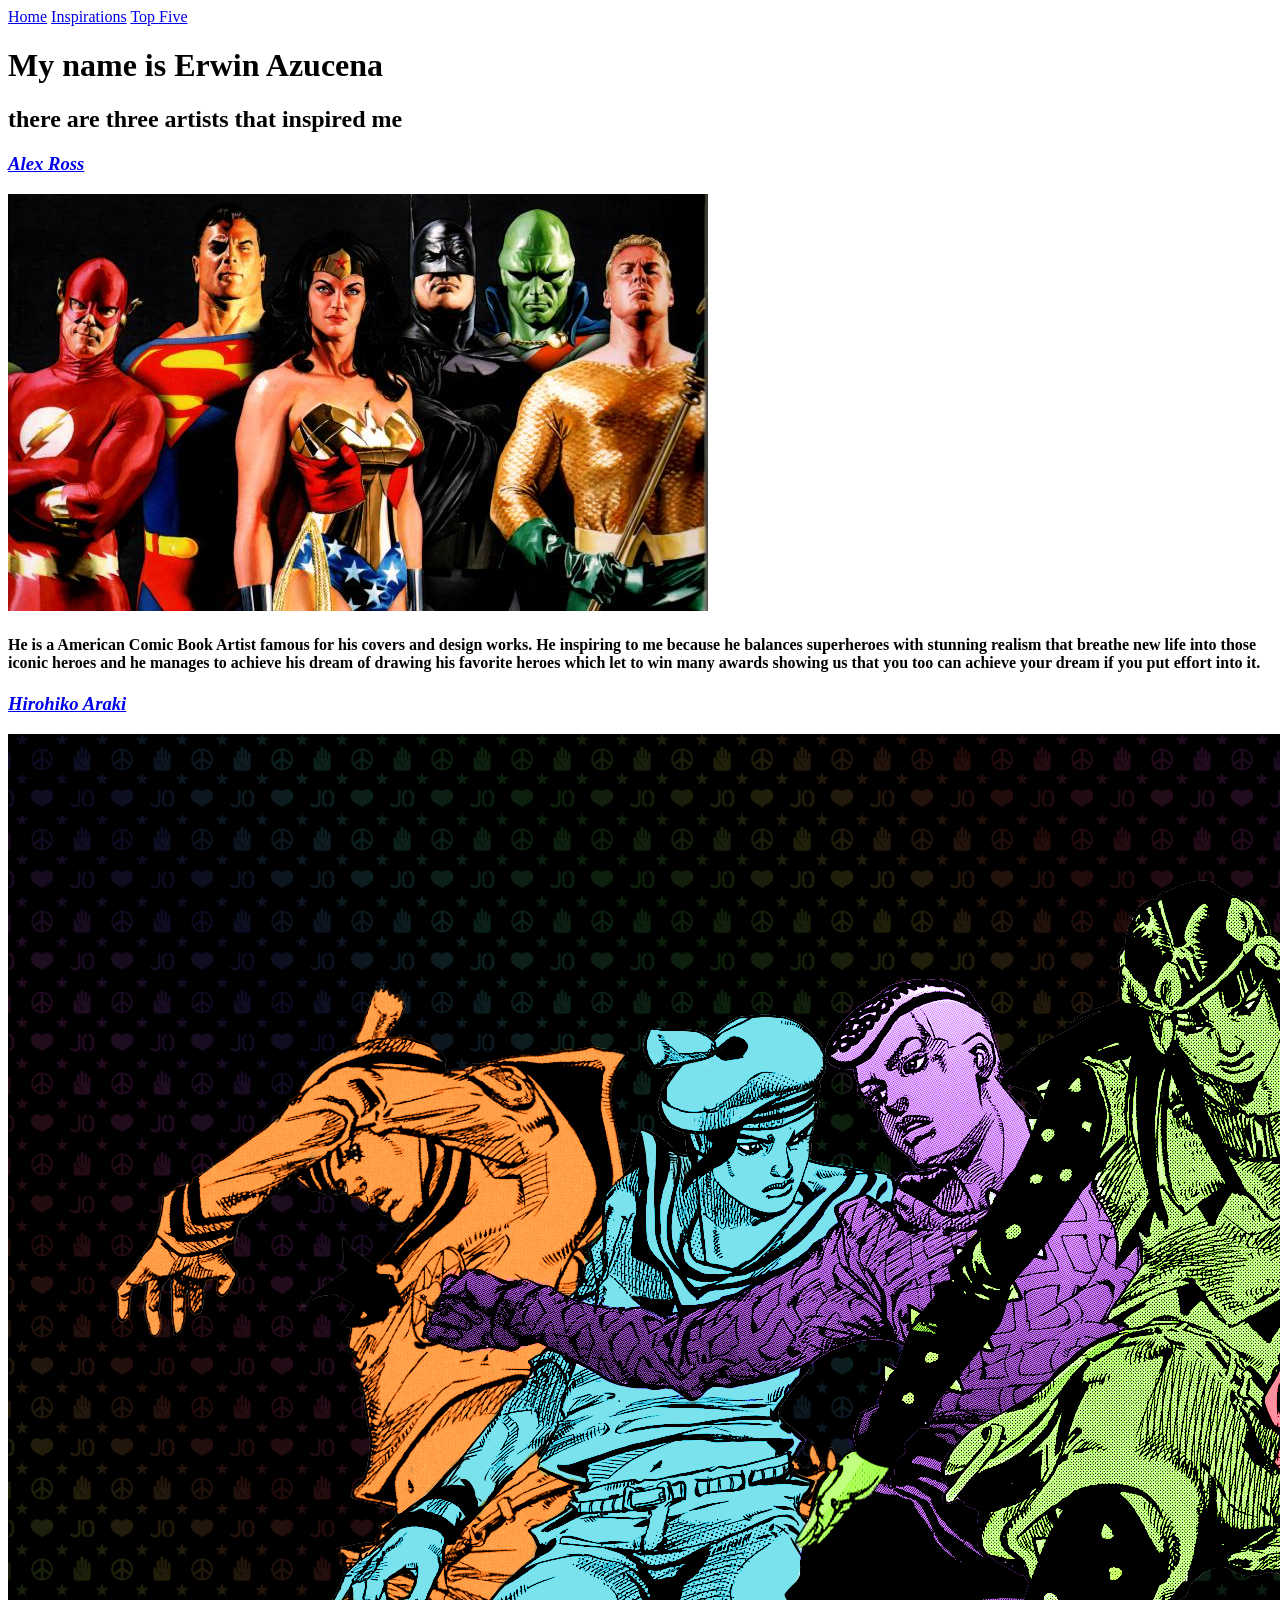
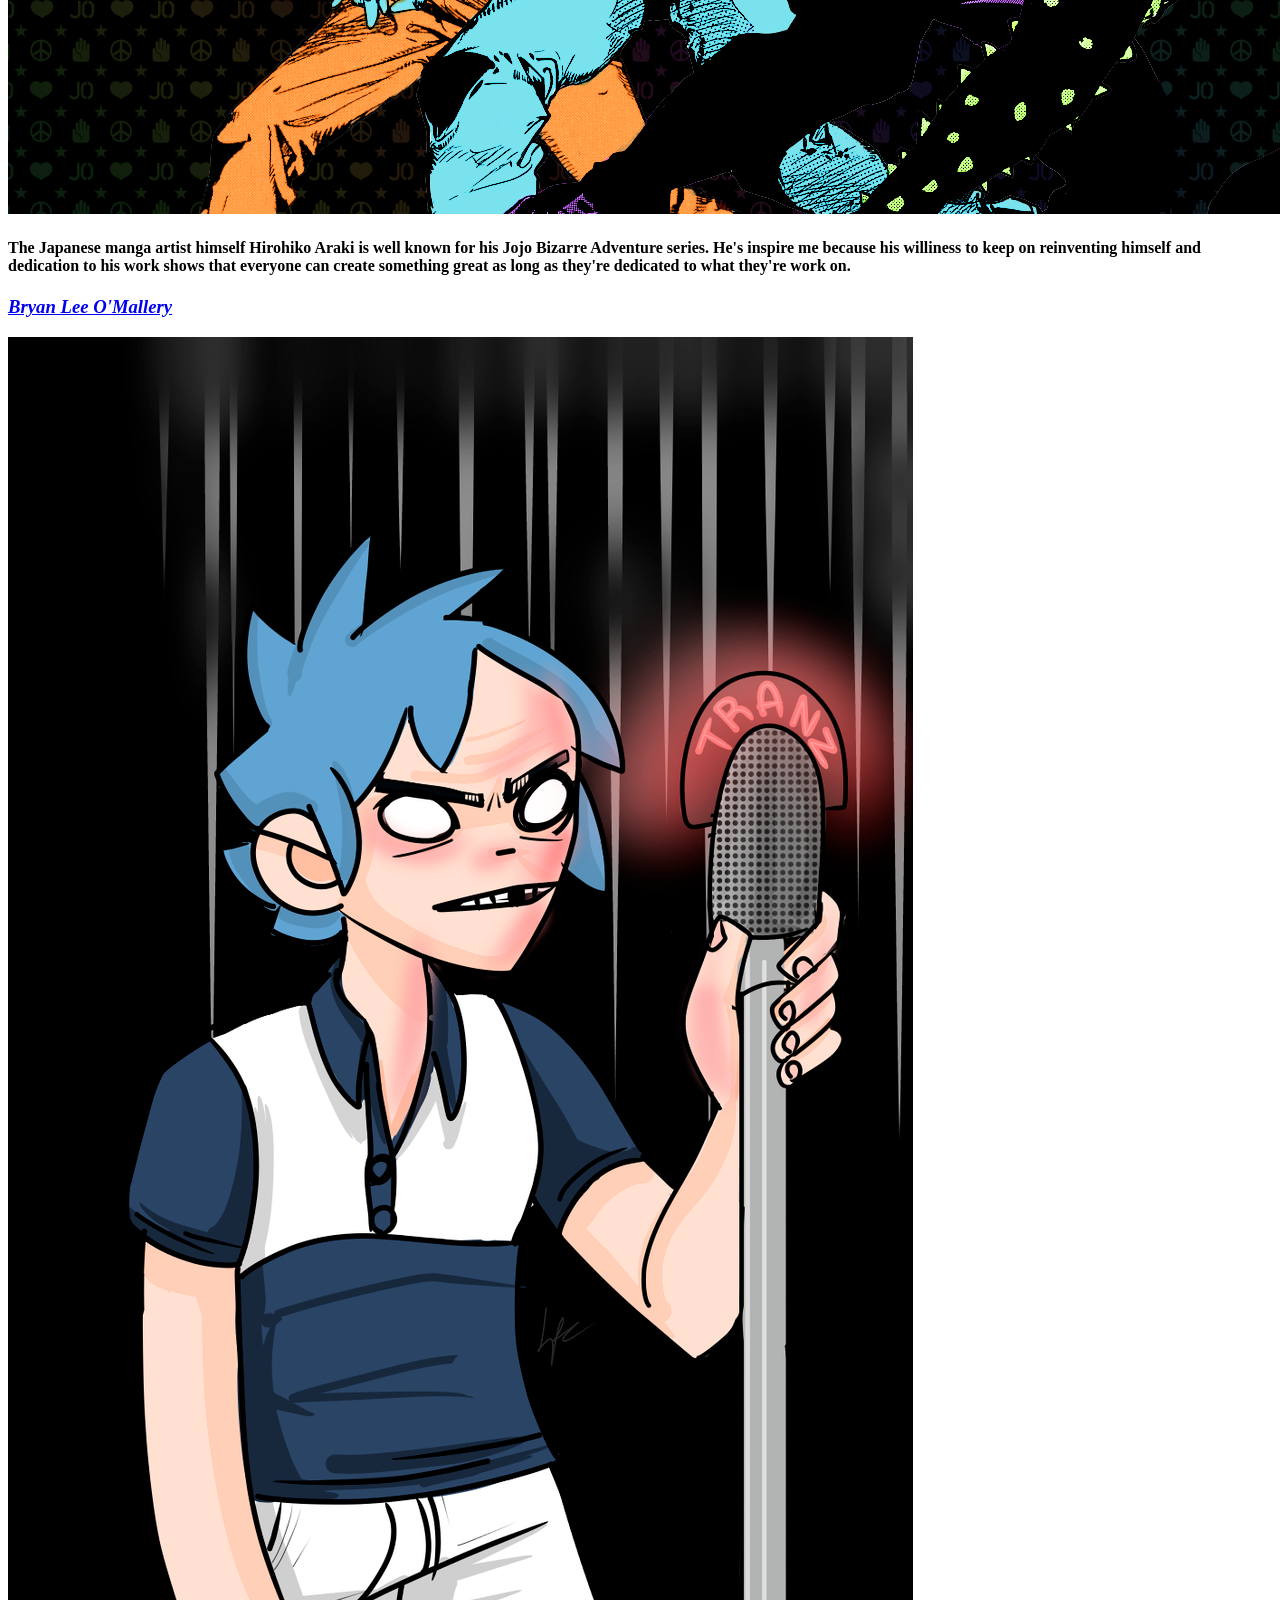
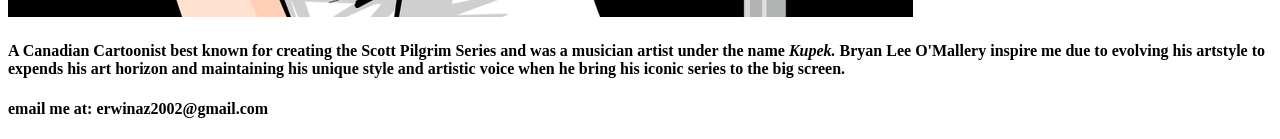
<file: Project 1/inspirations/inspiration.html>
<!DOCTYPE html>
<html>
    <head>
        <meta charset="utf-8">
        <title>I am inspired by</title>
    </head>
    <body>

      <a href="../index.html">Home</a>
      <a href="../inspirations/inspiration.html">Inspirations</a>
      <a href="../topFive/topFive.html">Top Five</a>


        <h1>My name is Erwin Azucena</h1>
         <h2>there are three artists that inspired me</h2>
          
        
         <a href="https://www.alexrossart.com/">
           
           <h3><em>Alex Ross</em></h3>
           
           <img src="img/Alex Ross.png" alt="A group of superhero characters stands confidently in costume against a dark background.">

         </a>
           <h4>He is a American Comic Book Artist famous for his covers and design works.
             He inspiring to me because he balances superheroes with stunning realism that breathe new life into those iconic heroes 
             and he manages to achieve his dream of drawing his favorite heroes which let to win many awards showing us that you too can achieve your dream if you put effort into it.</h4>
             

           <a href="https://jojo-portal.com/">
           
           <h3><em>Hirohiko Araki</em></h3>
           
           <img src="img/Hirohiko Araki.png" alt="A group of six stylized, colorful characters in dynamic poses on a dark, patterned background.">

         </a>
            <h4>The Japanese manga artist himself Hirohiko Araki is well known for his Jojo Bizarre Adventure series.
                He's inspire me because his williness to keep on reinventing himself and dedication to his work
                shows that everyone can create something great as long as they're dedicated to what they're work on.</h4>
            
            <a href="https://www.instagram.com/radiomaru/?hl=en/">
           
           <h3><em>Bryan Lee O'Mallery</em></h3>
           
           <img src="img/Bryan Lee O'Malley.png" alt="Cartoon character with blue hair and a navy-white outfit holding a microphone in a black background with white lines.">

         </a>
              <h4>A Canadian Cartoonist best known for creating the Scott Pilgrim Series
             and was a musician artist under the name <em>Kupek.</em> 
             Bryan Lee O'Mallery inspire me due to evolving his artstyle to expends his art horizon
             and maintaining his unique style and artistic voice when he bring his iconic series to the big screen. </h4>
        
    <footer>
      <h4>email me at: erwinaz2002@gmail.com</h4>  
    </footer>



</body>
</html>
</file>
